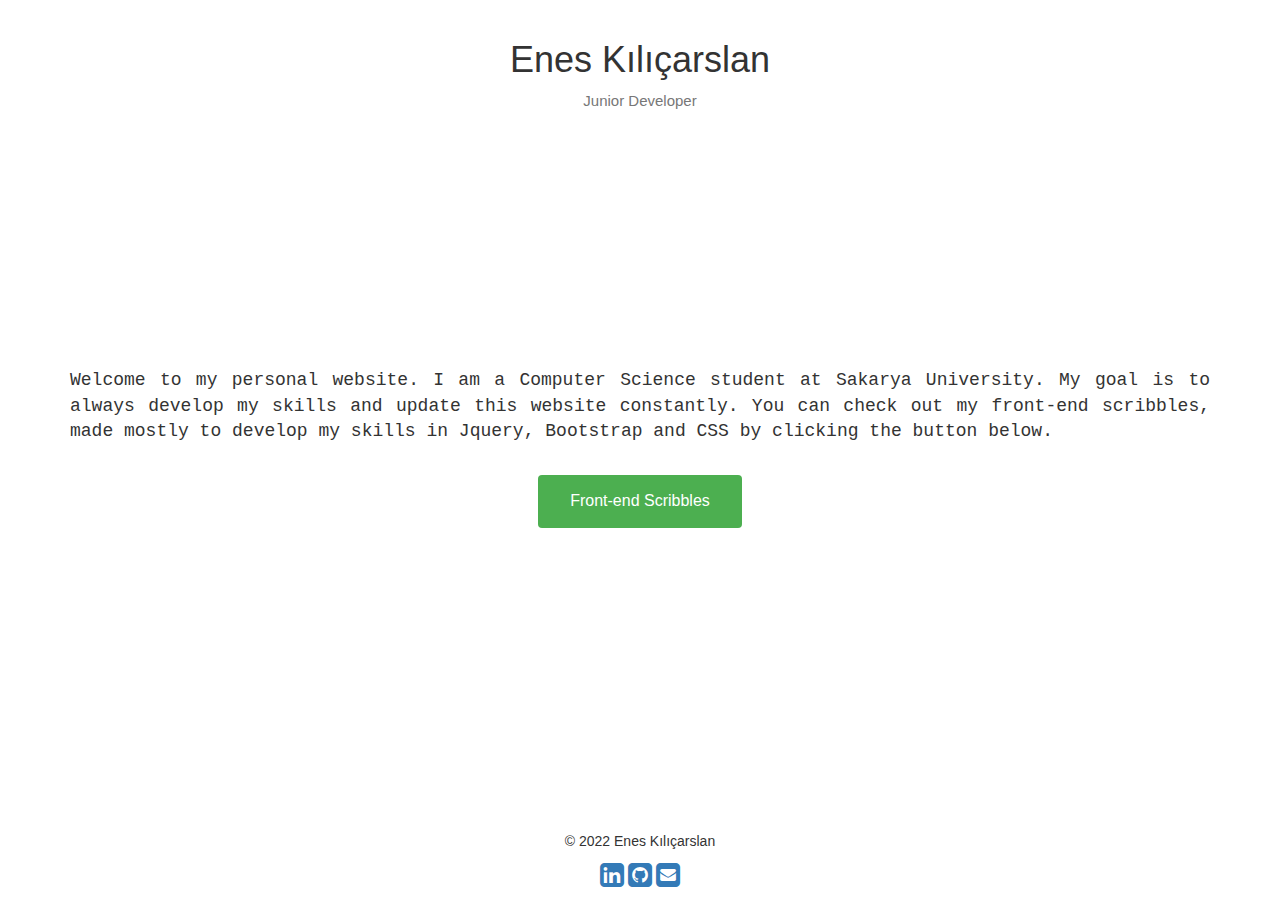
<file: index.html>
<!DOCTYPE html>
<html lang="en">

<head>
    <meta charset="UTF-8">
    <meta http-equiv="X-UA-Compatible" content="IE=edge">
    <meta name="viewport" content="width=device-width, initial-scale=1.0">
    <title>Homepage - Enes Kılıçarslan</title>
    <link rel="stylesheet" href="css/style.css">
    <link rel="stylesheet" href="https://maxcdn.bootstrapcdn.com/bootstrap/3.3.7/css/bootstrap.min.css">
    <link rel="stylesheet" href="https://cdnjs.cloudflare.com/ajax/libs/font-awesome/4.7.0/css/font-awesome.min.css">
</head>

<body>
    <header>
        <div class="container">
            <div class="row">
                <div class="col">
                    <h1>Enes Kılıçarslan</h1>
                </div>
            </div>
            <div class="row">
                <div class="col">
                    <h2 class="text-muted">Junior Developer</h2>
                </div>
            </div>
        </div>
    </header>
    <main>
        <article class="container">
            <p>
                Welcome to my personal website. I am a Computer Science student at Sakarya University. My goal is to always develop my skills and update this website constantly. You can check out my front-end scribbles, made mostly to develop my skills in Jquery, Bootstrap
                and CSS by clicking the button below.
            </p>
            <div class="text-center">
                <a href="https://enesklcarslan.github.io/web-samples/">
                    <button class="btn btn-primary" id="go-to-button">Front-end Scribbles</button>
                </a>
            </div>
        </article>
    </main>
    <footer>
        <div class="text-center">
            <p>&copy; 2022 Enes Kılıçarslan</p>
        </div>
        <!--contact me-->
        <div class="text-center">
            <a href="https://www.linkedin.com/in/enes-kilicarslan/" target="_blank">
                <i class="fa fa-linkedin-square fa-2x" aria-hidden="true"></i>
            </a>
            <a href="https://github.com/enesklcarslan" target="_blank">
                <i class="fa fa-github-square fa-2x" aria-hidden="true"></i>
            </a>
            <a href="mailto:enesklcarslan@gmail.com">
                <i class="fa fa-envelope-square fa-2x" aria-hidden="true"></i>
            </a>
        </div>
    </footer>
</body>

</html>
</file>
<file: css/style.css>
body {
    background-color: #f1f1f1;
}

header {
    padding: 20px;
    text-align: center;
    font-family: 'Gill Sans', 'Gill Sans MT', Calibri, 'Trebuchet MS', sans-serif;
}

main {
    padding: 20px;
    text-align: justify;
    transform: translate(-50%, -50%);
    position: absolute;
    top: 50%;
    left: 50%;
}

article>p {
    text-align: justify;
    font-size: large;
    font-family: 'Courier New', Courier, monospace;
}

h2 {
    font-size: 15px !important;
    margin-top: 3px !important;
}

footer {
    padding: 10px;
    text-align: center;
    font-family: 'Gill Sans', 'Gill Sans MT', Calibri, 'Trebuchet MS', sans-serif;
    position: absolute;
    bottom: 0;
    width: 100%;
}

#go-to-button {
    background-color: #4CAF50;
    border: none;
    color: white;
    padding: 15px 32px;
    text-align: center;
    text-decoration: none;
    display: inline-block;
    font-size: 16px;
    margin: 4px 2px;
    cursor: pointer;
    margin-top: 20px;
}

#go-to-button:hover {
    background-color: #3e8e41;
}


/*add media query for screen height smaller than 745 px*/

@media screen and (max-height: 745px) {
    header {
        font-size: 1em;
    }
    main {
        font-size: 1em;
    }
    article>p {
        font-size: 1em;
    }
    h2 {
        font-size: 1em;
    }
    footer {
        font-size: 1em;
    }
}
</file>
